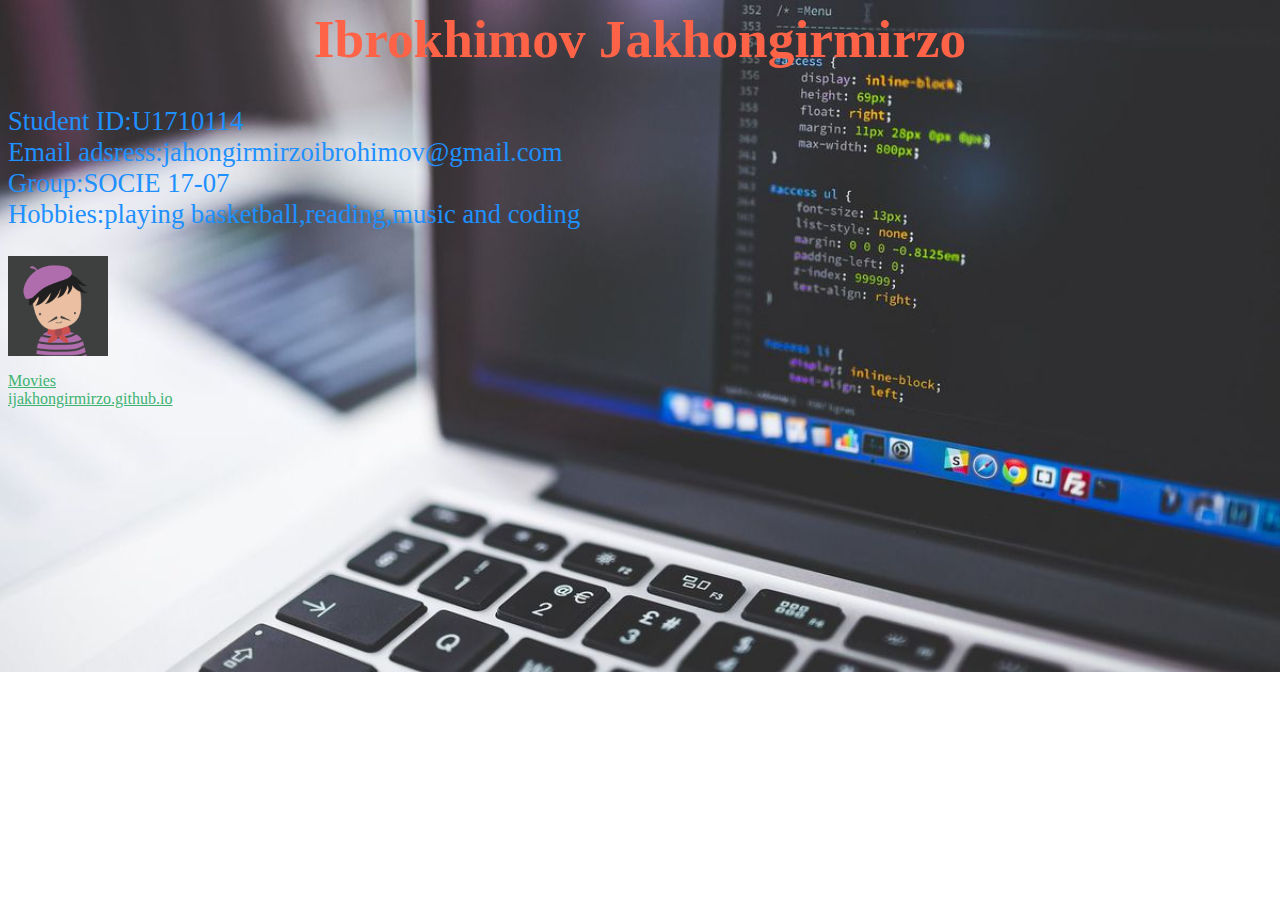
<file: index.html>
<html>
<head>
	<title>Introduction to IT</title>
    <link href="design.css" type="text/css" rel="stylesheet">
</head>
<body backround="background.jpg">
	<h1 class="title">Ibrokhimov Jakhongirmirzo</h1>
    <p class="p">
    	Student ID:U1710114</br>
        Email adsress:jahongirmirzoibrohimov@gmail.com</br>
        Group:SOCIE 17-07</br>
        Hobbies:playing basketball,reading,music and coding
    </p>
    <img src="images/avatar.png" alt=“It was my profile picture" height="100" width="100" title="Profile picture">
    <p>
    	<a href="movies.html" class="link"
        title="Tap to see my favorite movies">Movies<br></a>
        <a  href="https://ijakhongirmirzo.github.io/" class="link" target="_blank"
        title="Tap to go to my webpage in github">ijakhongirmirzo.github.io</a>
    </p>
</body>
</html>
</file>
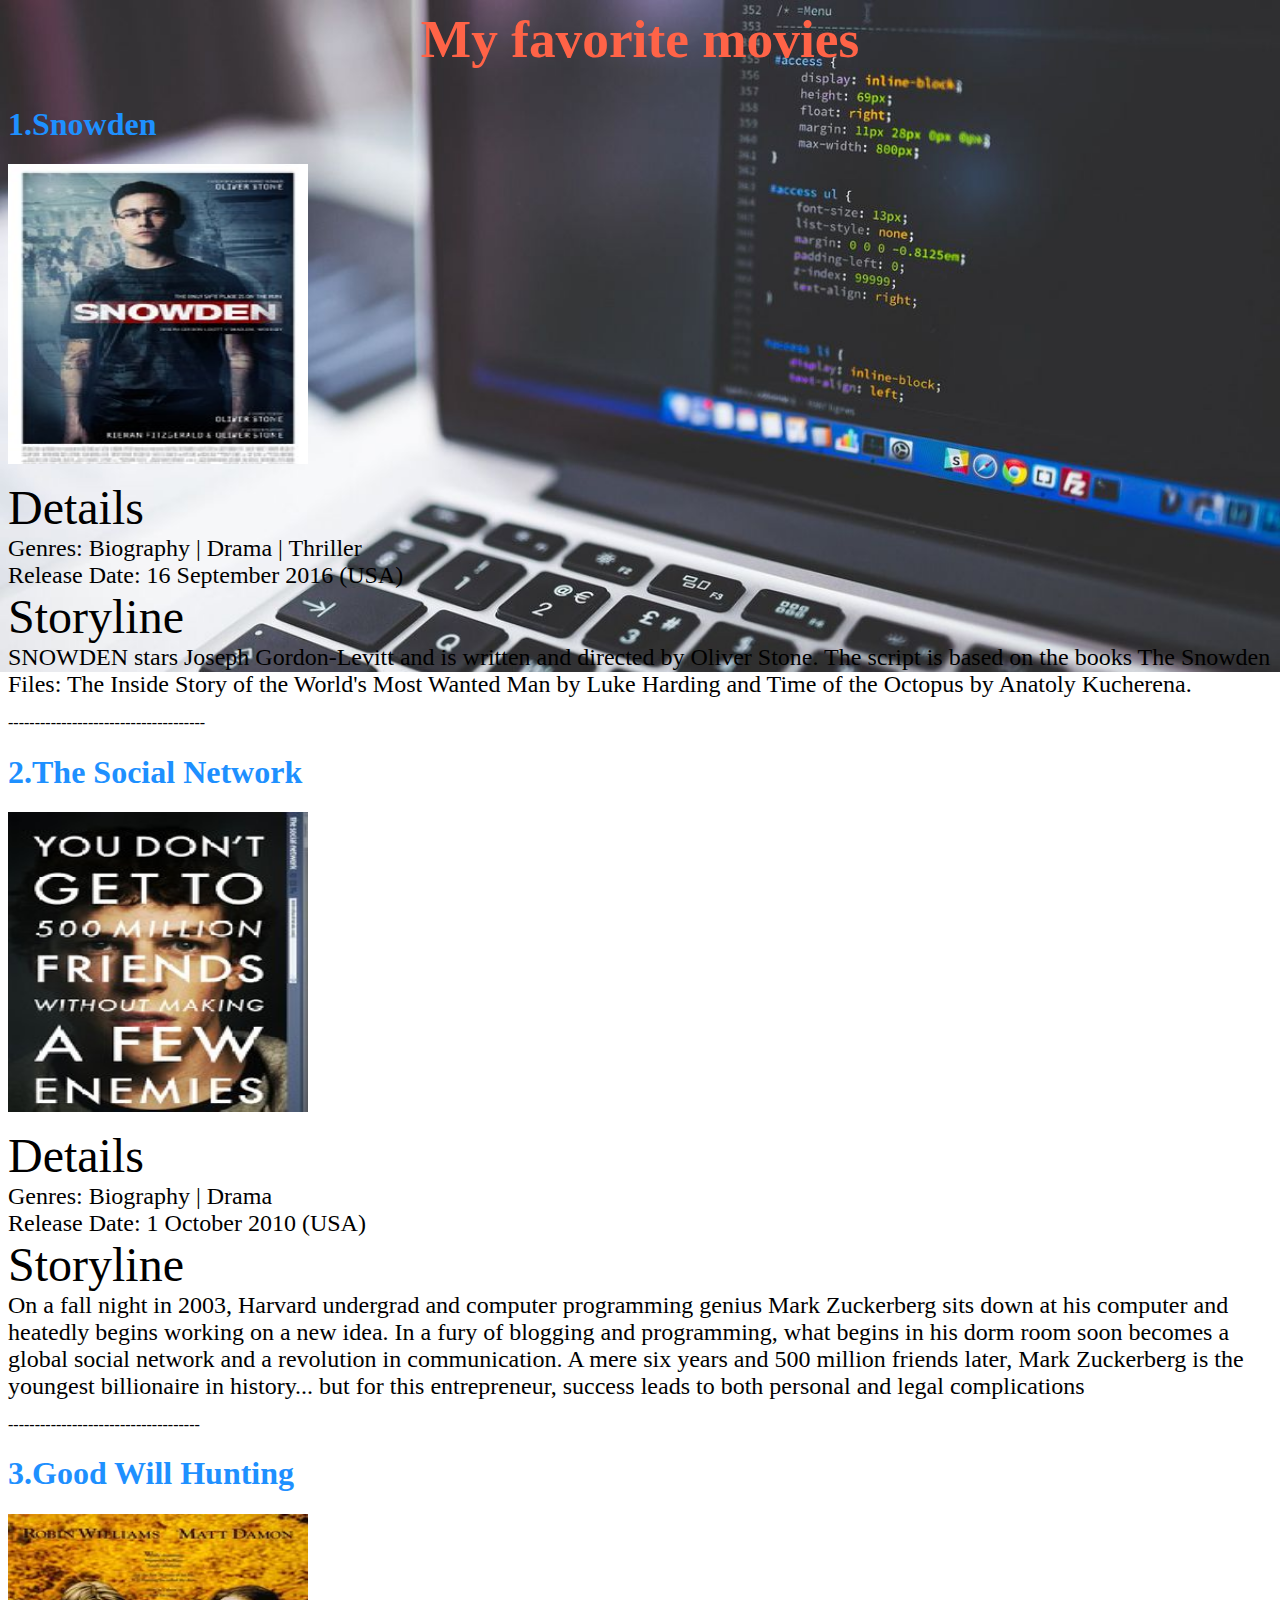
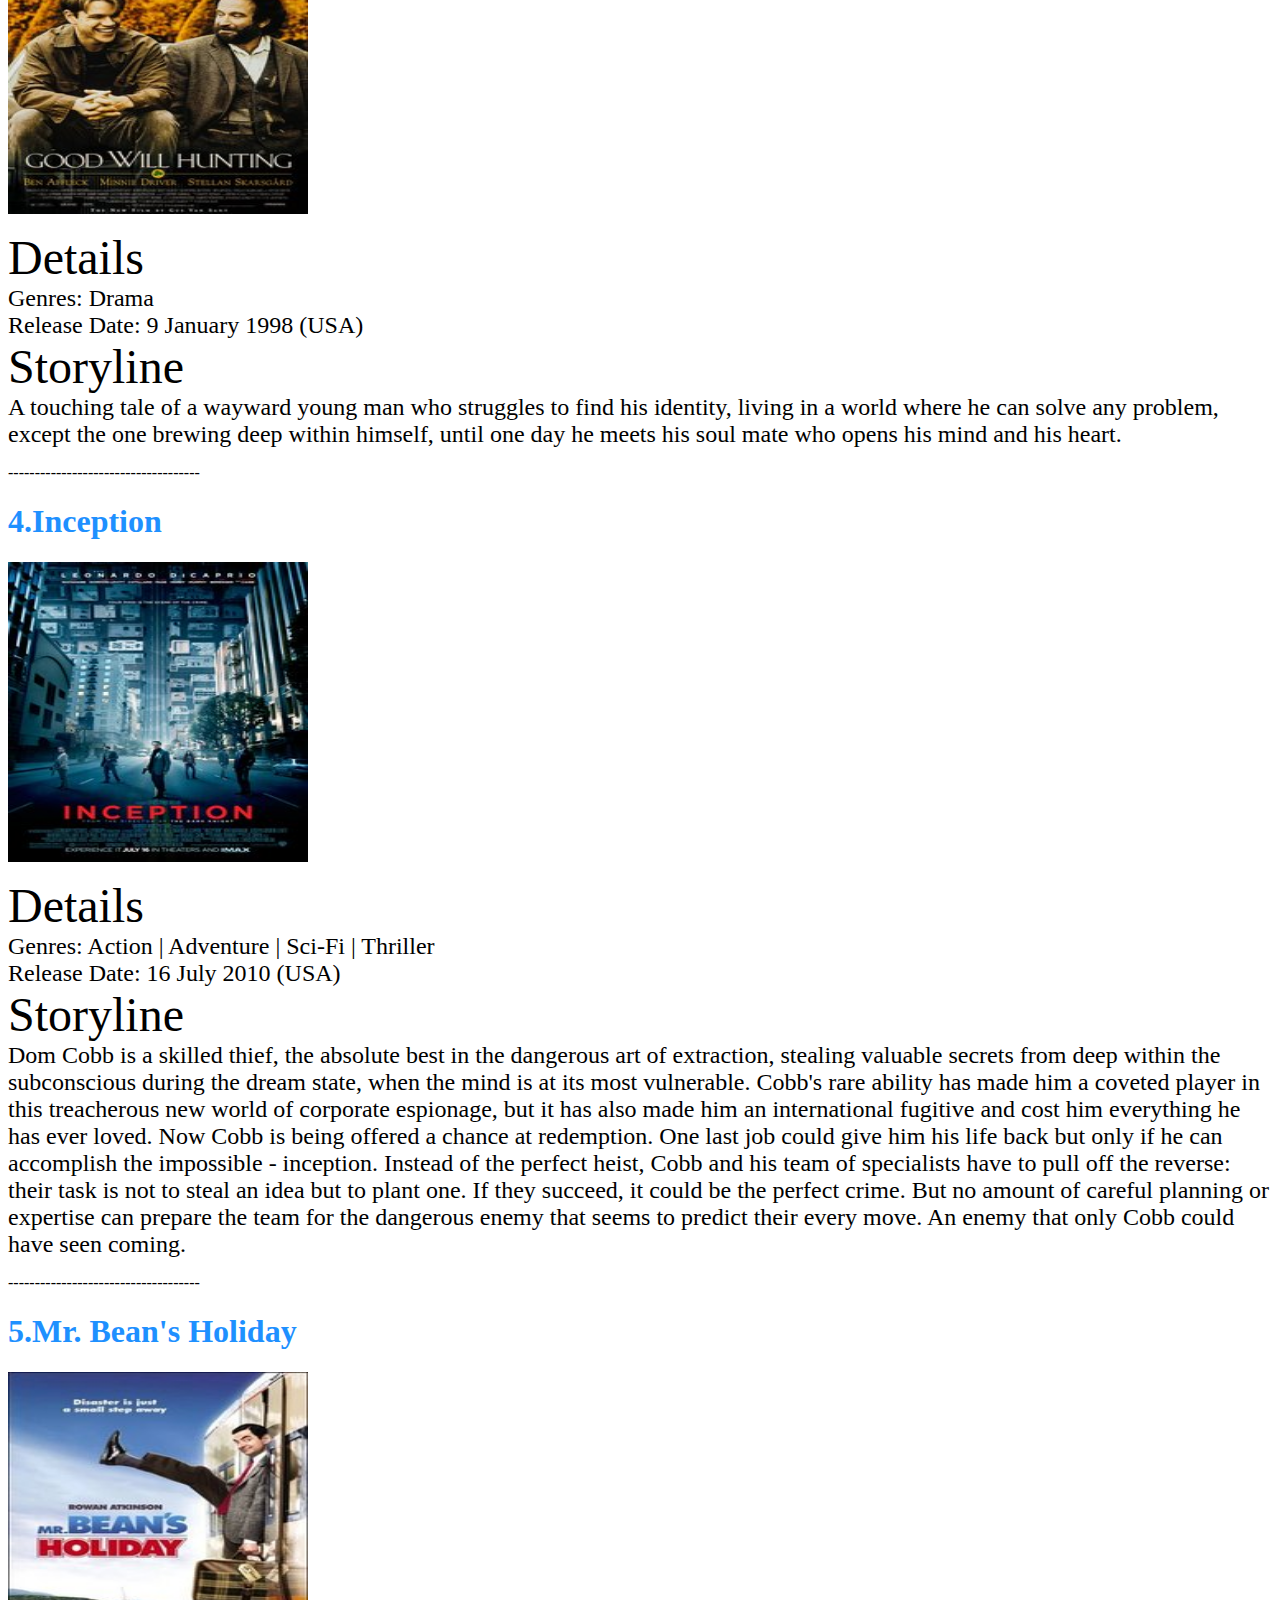
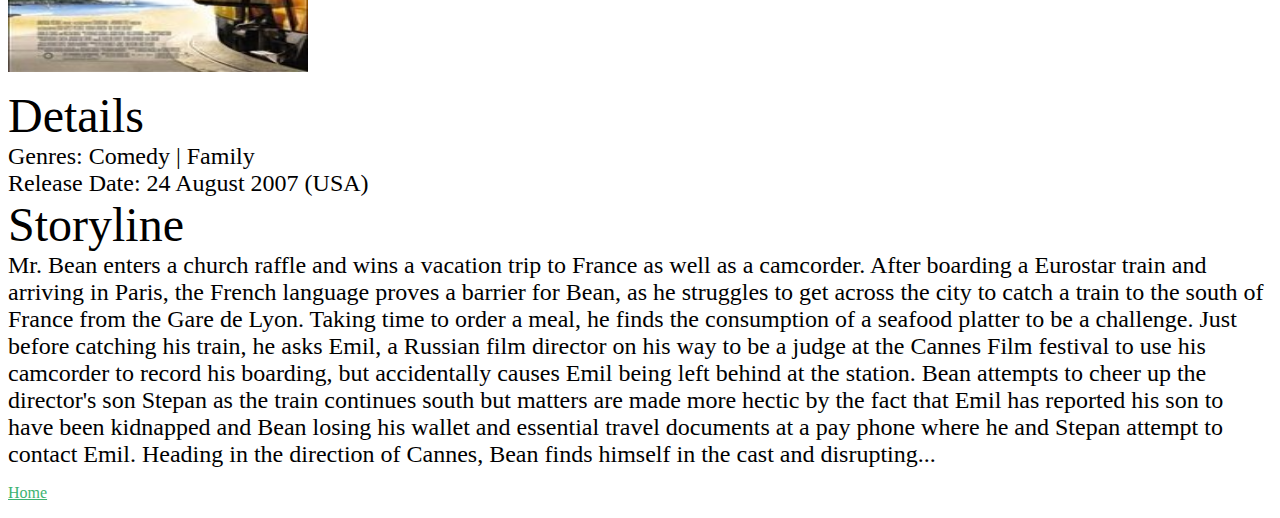
<file: movies.html>
<html>
<head>
	<title>My favorite movies</title>
	<link href="design.css" type="text/css" rel="stylesheet">
</head>
<body>
	<h1 class="title">My favorite movies</h1>
	<h1>1.Snowden<font></h1>
    <a href="http://www.imdb.com/title/tt3774114/?ref_=vi_close/" target="_blank">
    <img src="images/snowden.jpg" alt="It was photo of the film" height="300" width="300" title="Snowden">
    </a>
    <p>
     <font size="10">Details </font><br>
	 <font size="5">
     Genres: Biography | Drama | Thriller</br>
     Release Date: 16 September 2016 (USA)</br>
     </font>
     <font size="10"> Storyline</font></br>
     <font size="5">SNOWDEN stars Joseph Gordon-Levitt and is written and directed by Oliver Stone. The script is based on the books The Snowden Files: The Inside Story of the World's Most Wanted Man by Luke Harding and Time of the Octopus by Anatoly Kucherena.
    </font>
    </p>
    -------------------------------------
    <h1>2.The Social Network<font></h1>
    <a href="http://www.imdb.com/title/tt1285016/?ref_=nv_sr_1" target="_blank">
    <img src="images/social network.jpg" alt="It was photo of the film" height="300" width="300" title="The Social Network">
    </a>
    <p>
     <font size="10">Details </font><br>
	 <font size="5">
     Genres: Biography | Drama</br>
     Release Date: 1 October 2010 (USA)</br>
     </font>
     <font size="10"> Storyline</font></br>
     <font size="5">On a fall night in 2003, Harvard undergrad and computer programming genius Mark Zuckerberg sits down at his computer and heatedly begins working on a new idea. In a fury of blogging and programming, what begins in his dorm room soon becomes a global social network and a revolution in communication. A mere six years and 500 million friends later, Mark Zuckerberg is the youngest billionaire in history... but for this entrepreneur, success leads to both personal and legal complications
     </font>
    </p>
    ------------------------------------
    <h1>3.Good Will Hunting<font></h1>
    <a href="http://www.imdb.com/title/tt0119217/" target="_blank">
     <img src="images/good will hunting.jpg" alt="It was photo of the film" height="300" width="300" title="Good Will Hunting">
    </a>
    <p>
	 <font size="10">Details </font><br>
	 <font size="5">
     Genres: Drama</br>
     Release Date: 9 January 1998 (USA)</br>
     </font>
     <font size="10"> Storyline</font></br>
     <font size="5">A touching tale of a wayward young man who struggles to find his identity, living in a world where he can solve any problem, except the one brewing deep within himself, until one day he meets his soul mate who opens his mind and his heart.
     </font>
    </p>
    ------------------------------------
    <h1>4.Inception<font></h1>
    <a href="http://www.imdb.com/title/tt1375666/" target="_blank">
     <img src="images/inception.jpg" alt="It was photo of the film" height="300" width="300" title="Inception">
    </a>
    <p>
	 <font size="10">Details </font><br>
	 <font size="5">
     Genres: Action | Adventure | Sci-Fi | Thriller</br>
     Release Date: 16 July 2010 (USA)</br>
     </font>
     <font size="10"> Storyline</font></br>
     <font size="5">Dom Cobb is a skilled thief, the absolute best in the dangerous art of extraction, stealing valuable secrets from deep within the subconscious during the dream state, when the mind is at its most vulnerable. Cobb's rare ability has made him a coveted player in this treacherous new world of corporate espionage, but it has also made him an international fugitive and cost him everything he has ever loved. Now Cobb is being offered a chance at redemption. One last job could give him his life back but only if he can accomplish the impossible - inception. Instead of the perfect heist, Cobb and his team of specialists have to pull off the reverse: their task is not to steal an idea but to plant one. If they succeed, it could be the perfect crime. But no amount of careful planning or expertise can prepare the team for the dangerous enemy that seems to predict their every move. An enemy that only Cobb could have seen coming.
    </font>
    </p>
    ------------------------------------
    <h1>5.Mr. Bean's Holiday<font></h1>
    <a href="http://www.imdb.com/title/tt0453451/?ref_=fn_al_tt_2" target="_blank">
     <img src="images/mr.bean's holiday.jpg" alt="It was photo of the film" height="300" width="300" title="Mr.Bean's Holiday">
    </a>
    <p>
	 <font size="10">Details </font><br>
	 <font size="5">
     Genres: Comedy | Family</br>
     Release Date: 24 August 2007 (USA)</br>
     </font>
     <font size="10"> Storyline</font></br>
     <font size="5">Mr. Bean enters a church raffle and wins a vacation trip to France as well as a camcorder. After boarding a Eurostar train and arriving in Paris, the French language proves a barrier for Bean, as he struggles to get across the city to catch a train to the south of France from the Gare de Lyon. Taking time to order a meal, he finds the consumption of a seafood platter to be a challenge. Just before catching his train, he asks Emil, a Russian film director on his way to be a judge at the Cannes Film festival to use his camcorder to record his boarding, but accidentally causes Emil being left behind at the station. Bean attempts to cheer up the director's son Stepan as the train continues south but matters are made more hectic by the fact that Emil has reported his son to have been kidnapped and Bean losing his wallet and essential travel documents at a pay phone where he and Stepan attempt to contact Emil. Heading in the direction of Cannes, Bean finds himself in the cast and disrupting...
    </font>
    </p>
    <p>
     <a href="index.html" class="link" 
     title="Tap to go Home">Home</a>
    </p>
</body>
</html>
</file>
<file: design.css>
.title{
	color: tomato;
	font-family: cursive;
	font-size: 40pt;
	text-align: center;
}
.p{
	color:DodgerBlue;
	font-family:Comic Sans MS;
	font-size:20pt;
	text-align: left;
}
.link{
	color:MediumSeaGreen;
    font-family:Impact;
    text-align: left;
}
body{
    background: url("images/background.jpg") no-repeat;
    background-size: 100%;
    background-attachment:fixed;
    color:Black;
    font-family: Arial Rounded MT Bold;
    text-align: left;
}
h1{
	color:DodgerBlue;
	font-family:Kristen ITC;
}
</file>
